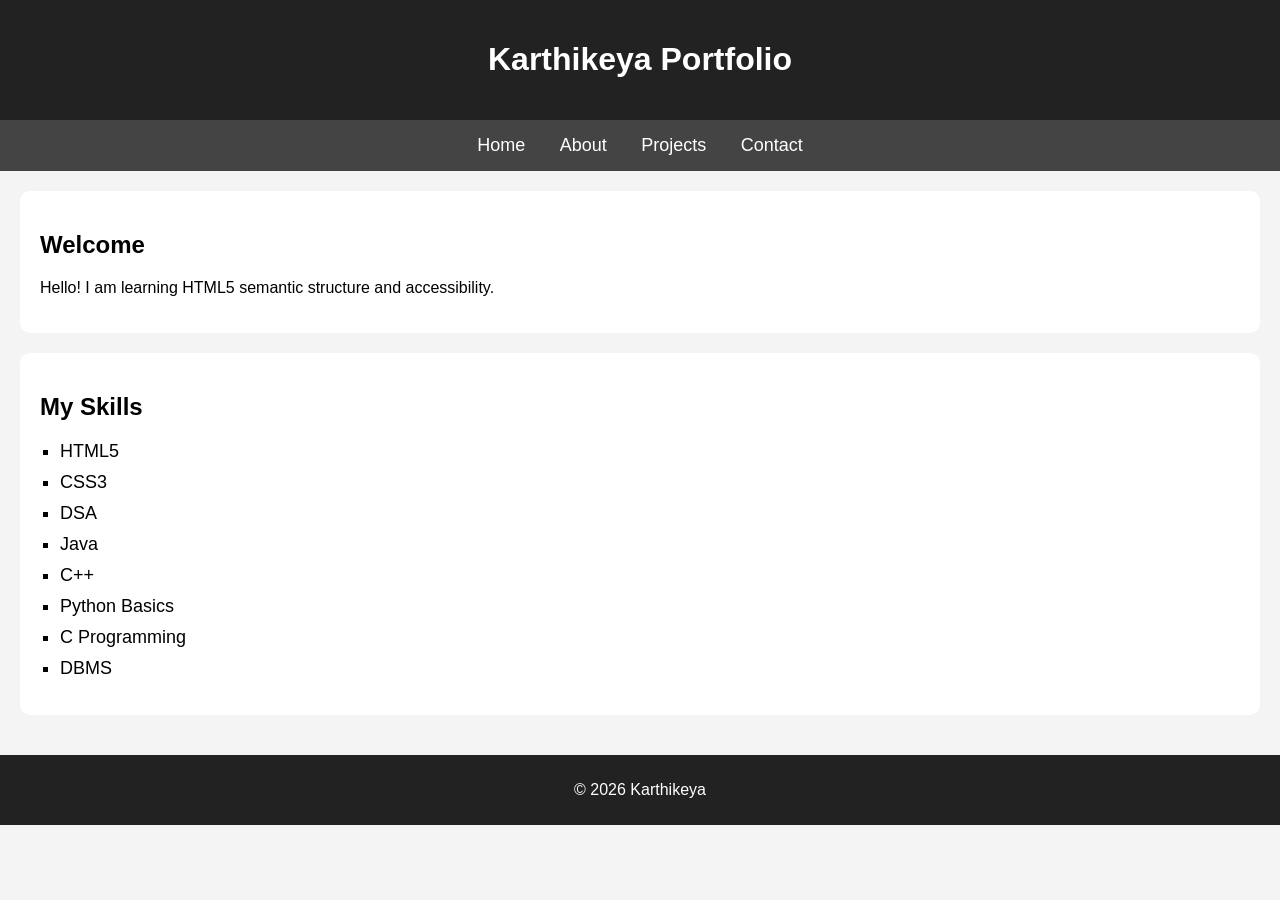
<file: index.html>
<!DOCTYPE html>
<html lang="en">

<head>
    <meta charset="UTF-8">
    <meta name="viewport" content="width=device-width, initial-scale=1.0">

    <meta name="description" content="Personal Portfolio Website">
    <meta name="keywords" content="portfolio, web developer">
    <meta name="author" content="Karthikeya">

    <title>Portfolio</title>

    <link rel="stylesheet" href="style.css">
</head>

<body>

    <header>
        <h1>Karthikeya Portfolio</h1>
    </header>

    <nav>
        <a href="index.html">Home</a>
        <a href="about.html">About</a>
        <a href="projects.html">Projects</a>
        <a href="contact.html">Contact</a>
    </nav>

    <main>

        <section>
            <h2>Welcome</h2>
            <p>
                Hello! I am learning HTML5 semantic structure and accessibility.
            </p>
        </section>

        <section>

    <h2>My Skills</h2>

    <article>
        <ul>
            <li>HTML5</li>
            <li>CSS3</li>
            <li>DSA</li>
            <li>Java</li>
            <li>C++</li>
            <li>Python Basics</li>
            <li>C Programming</li>
            <li>DBMS</li>
        </ul>
    </article>

</section>

    </main>

    <footer>
        <p>© 2026 Karthikeya</p>
    </footer>

</body>

</html>
</file>
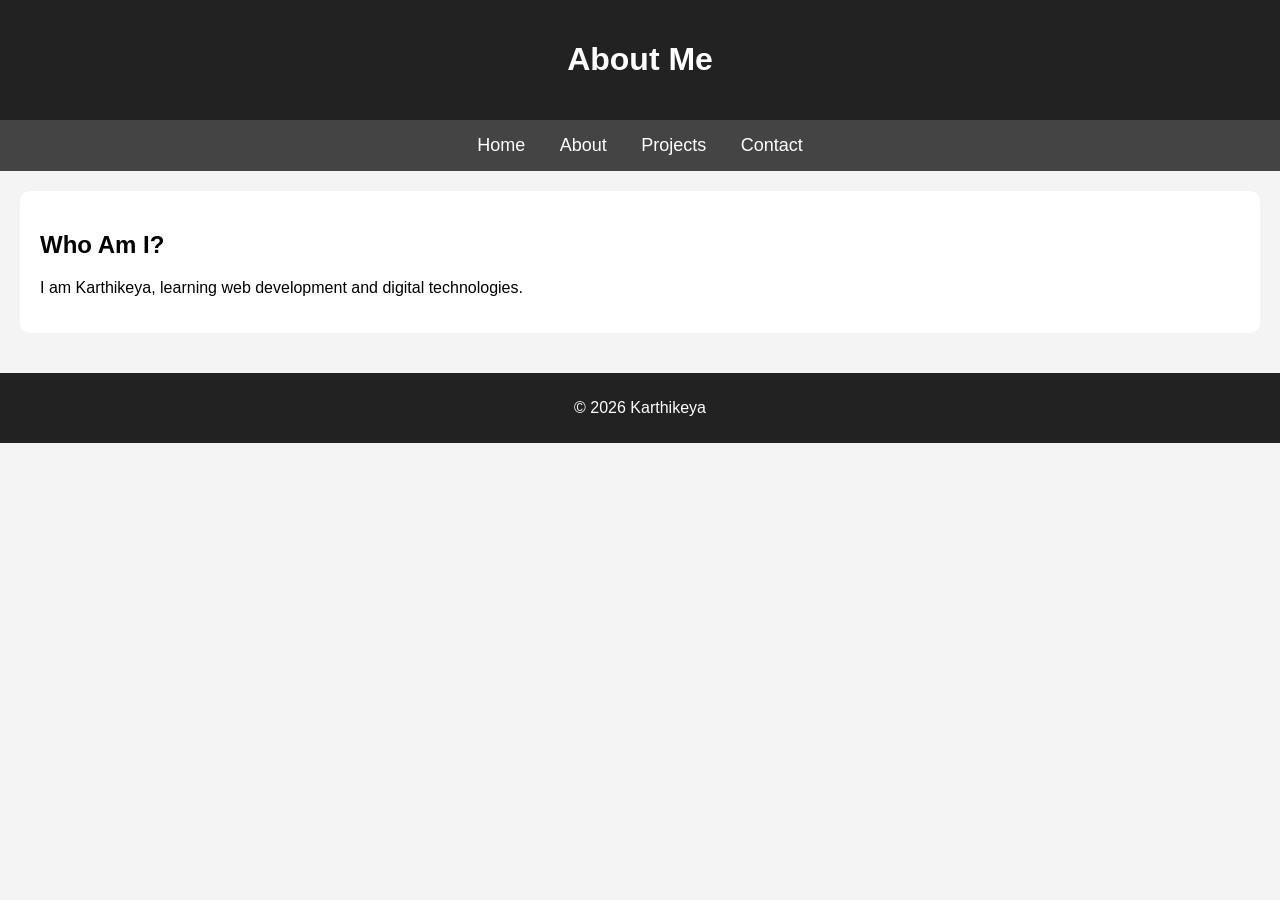
<file: about.html>
<!DOCTYPE html>
<html lang="en">

<head>
    <meta charset="UTF-8">
    <meta name="viewport" content="width=device-width, initial-scale=1.0">
    <title>About</title>

    <link rel="stylesheet" href="style.css">
</head>

<body>

<header>
    <h1>About Me</h1>
</header>

<nav>
    <a href="index.html">Home</a>
    <a href="about.html">About</a>
    <a href="projects.html">Projects</a>
    <a href="contact.html">Contact</a>
</nav>

<main>

<section>
    <h2>Who Am I?</h2>

    <p>
        I am Karthikeya, learning web development and digital technologies.
    </p>
</section>

</main>

<footer>
    <p>© 2026 Karthikeya</p>
</footer>

</body>
</html>
</file>
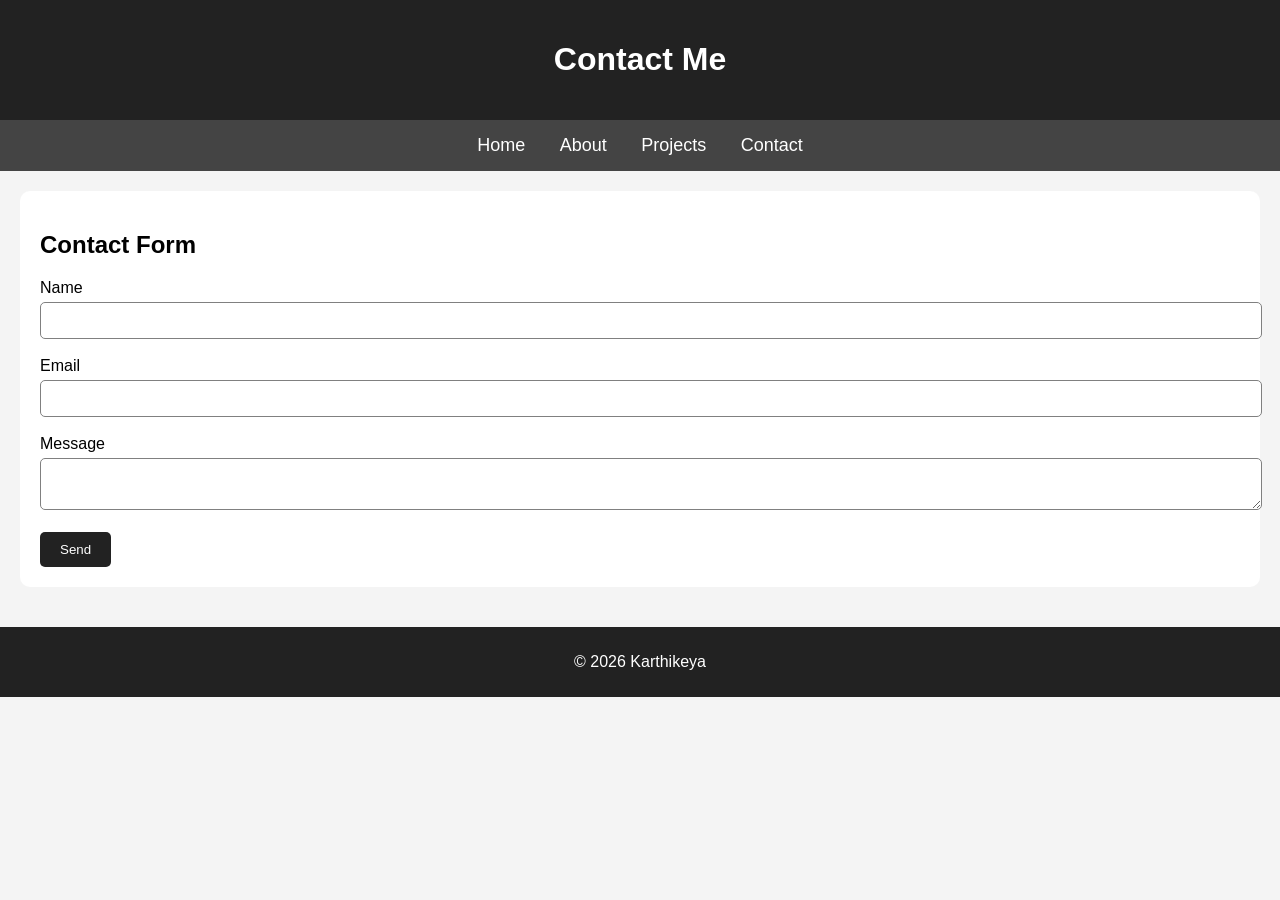
<file: contact.html>
<!DOCTYPE html>
<html lang="en">

<head>
    <meta charset="UTF-8">
    <meta name="viewport" content="width=device-width, initial-scale=1.0">
    <title>Contact</title>

    <link rel="stylesheet" href="style.css">
</head>

<body>

<header>
    <h1>Contact Me</h1>
</header>

<nav>
    <a href="index.html">Home</a>
    <a href="about.html">About</a>
    <a href="projects.html">Projects</a>
    <a href="contact.html">Contact</a>
</nav>

<main>

<section>

<h2>Contact Form</h2>

<form>

<label for="name">Name</label><br>
<input type="text" id="name" aria-label="Enter your name"><br><br>

<label for="email">Email</label><br>
<input type="email" id="email" aria-label="Enter your email"><br><br>

<label for="message">Message</label><br>
<textarea id="message"></textarea><br><br>

<button type="submit">Send</button>

</form>

</section>

</main>

<footer>
    <p>© 2026 Karthikeya</p>
</footer>

</body>
</html>
</file>
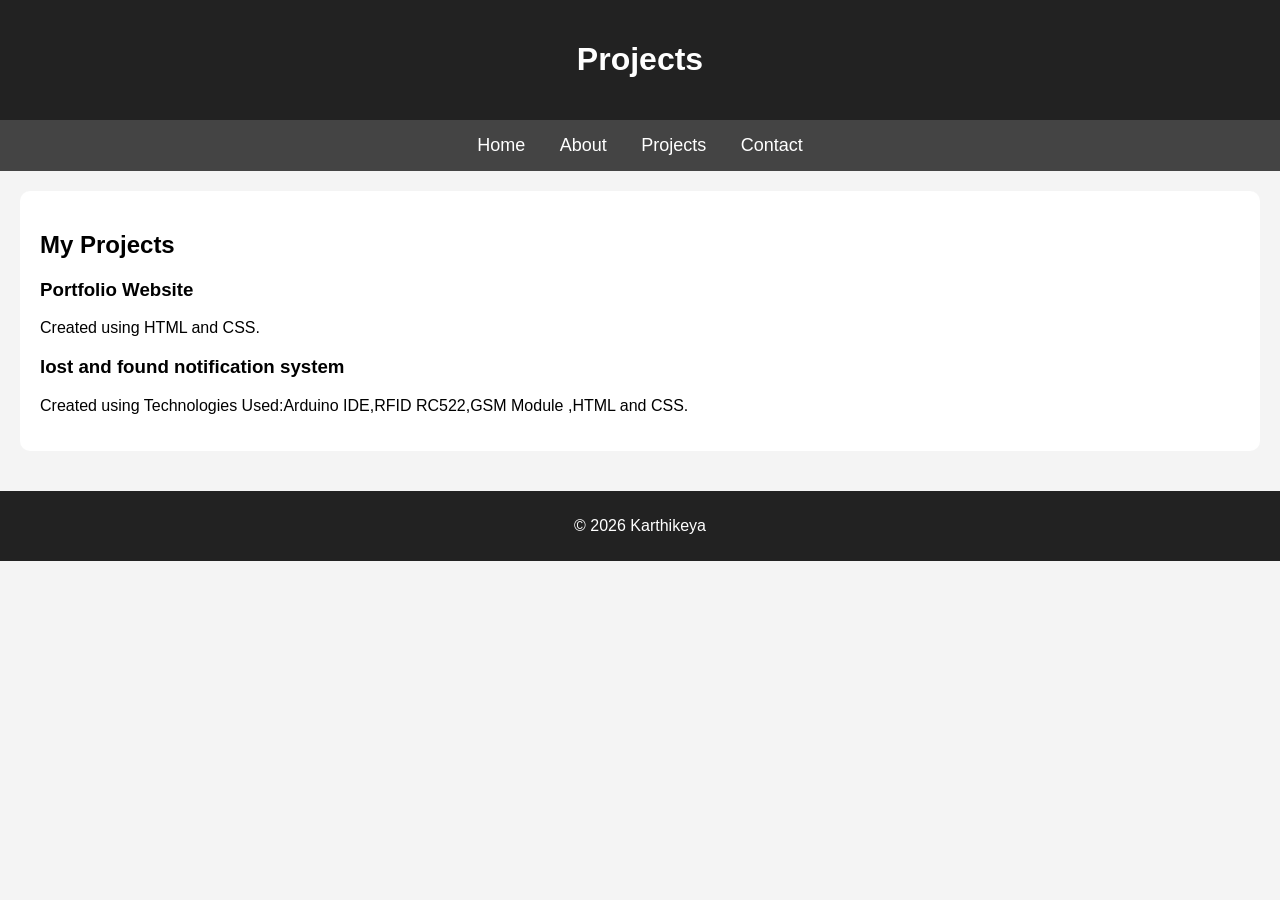
<file: projects.html>
<!DOCTYPE html>
<html lang="en">

<head>
    <meta charset="UTF-8">
    <meta name="viewport" content="width=device-width, initial-scale=1.0">
    <title>Projects</title>

    <link rel="stylesheet" href="style.css">
</head>

<body>

<header>
    <h1>Projects</h1>
</header>

<nav>
    <a href="index.html">Home</a>
    <a href="about.html">About</a>
    <a href="projects.html">Projects</a>
    <a href="contact.html">Contact</a>
</nav>

<main>

<section>
    <h2>My Projects</h2>

  <article>
        <h3>Portfolio Website</h3>
        <p>Created using HTML and CSS.</p>
    </article>
    <article>
        <h3>lost and found notification system</h3>
        <p>Created using Technologies Used:Arduino IDE,RFID RC522,GSM Module ,HTML and CSS.</p>
    </article>


</section>

</main>

<footer>
    <p>© 2026 Karthikeya</p>
</footer>

</body>
</html>
</file>
<file: style.css>
body{
    font-family: Arial, sans-serif;
    margin:0;
    padding:0;
    background-color:#f4f4f4;
}

header{
    background-color:#222;
    color:white;
    padding:20px;
    text-align:center;
}

nav{
    background-color:#444;
    padding:15px;
    text-align:center;
}

nav a{
    color:white;
    text-decoration:none;
    margin:15px;
    font-size:18px;
}

main{
    padding:20px;
}

section{
    background:white;
    padding:20px;
    margin-bottom:20px;
    border-radius:10px;
}

footer{
    background:#222;
    color:white;
    text-align:center;
    padding:10px;
}
nav a:hover{
    color:yellow;
}
button{
    background:#222;
    color:white;
    padding:10px 20px;
    border:none;
    border-radius:5px;
    cursor:pointer;
}

button:hover{
    background:#444;
}
input, textarea{
    width:100%;
    padding:10px;
    margin-top:5px;
    border-radius:5px;
    border:1px solid gray;
}
@media(max-width:768px){

    nav a{
        display:block;
        margin:10px 0;
    }

}
ul{
    list-style-type:square;
    padding-left:20px;
}

li{
    margin:10px 0;
    font-size:18px;
}
</file>
